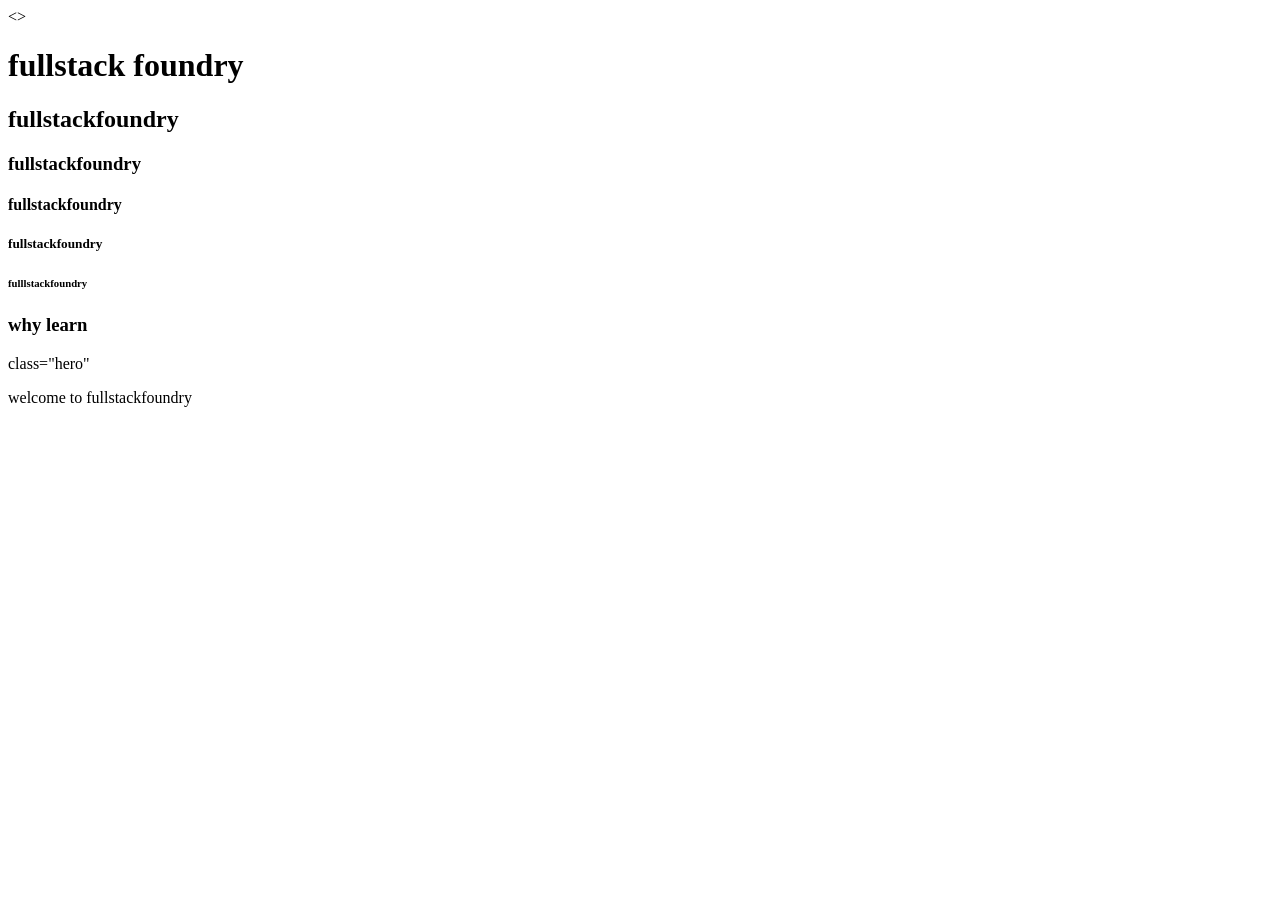
<file: index.html>
<!DOCTYPE html>
<html lang="en">
<head>
    <meta charset="UTF-8">
    <meta name="viewport" content="width=h1, initial-scale=1.0">
    <title>hello</title>
</head>
<body>
    <>
    <h1>fullstack foundry</h1>
    <h2>fullstackfoundry
    <h3>fullstackfoundry</h3>
    <h4>fullstackfoundry</h4>
    <h5>fullstackfoundry</h5>
    <h6>fulllstackfoundry</h6>
    </h2>
    <!-- <p>welcome to fullstack foundry</p> -->
    <h3>why learn</h3>
 <div class="hero">class="hero"</div>
 <p>welcome to fullstackfoundry</p>
</div>
<h2 id="heading"></p>
</body>
</html>
</file>
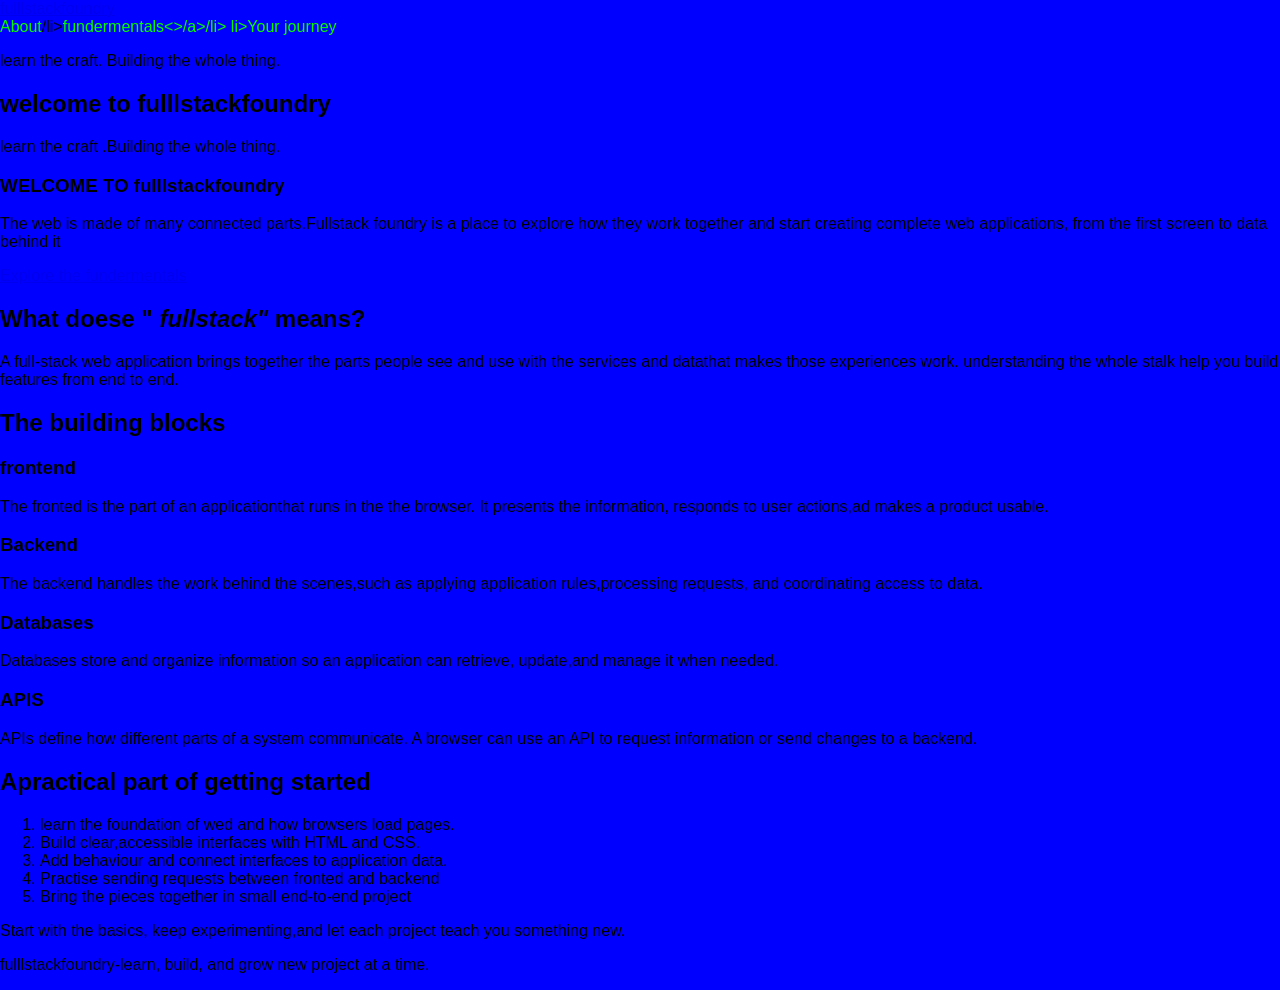
<file: homepage.html>
<!DOCTYPE html>
<html lang="en">
<head>
    <meta charset="UTF-8">
    <meta name="viewport" content="width=device-width, initial-scale=1.0">
    <meta
    name="#description"
    content="discover fulllstackfoundry:a place to learn the basics of building complete web applications."
    />
    <title>fulllstackfoundry| build for the web</title>
    <link rel="stylesheet" href="Homepage.css">
</head>
<body>
    <header>
      <a href="#home">fulllstackfoundry</a>
      <nav aria-label="main navigation">
      <ul>
        <li><a href="#about">About</a>/li>
        <li><a href="#fundermentals">fundermentals<>/a>/li>
        li><a href="#journey">Your journey</a></li>
      </ul>
      </nav>
    </header>

    <main id="home">
      <section aria-labelledby="welcome-heading">
        <p>learn the craft. Building the whole thing.</p>
        <h1 id="welcome-heading">welcome to  fulllstackfoundry</h1>
        <p>
   <main id="home">
    <section aria-labelledby="welcome-heading">
    <p>learn the craft .Building the whole thing.</p>
    <h1 id="welcome-heading">WELCOME TO fulllstackfoundry</h1>
    <P>
        The web is made of many connected parts.Fullstack foundry is a place 
        to explore how they work together and start creating complete web applications, from the first screen to data behind it
    </P>
    <p><a href="#fundermentals">Explore the fundermentals</a></p>
    <section id="about" aria-labelledby="about_heading">
        <h2 id="about_heading">What doese " <i>fullstack"</i> means?</h2>
        <p>
           A full-stack web application brings together the parts people see and
           use with the services and datathat makes those experiences work.
           understanding the whole stalk help you build features from end to 
           end.
        </p>
    </section>

    <section id="fundermentals" aria-labelledby="fundermentals-heading">
        <h2 id="fundermentals-heading">The building blocks</h2>
        <articles>
            <h3>frontend</h3>
            <p>
               The fronted is the part of an applicationthat runs in the the browser.
               It presents the information, responds to user actions,ad makes a 
               product usable.
            </p>
        </articles>
        <article>
        <h3>Backend</h3>
        <p>
            The backend handles the work behind the scenes,such as applying
            application rules,processing requests, and coordinating access to 
            data.
        </p>
        </article>
        <article>
            <h3>Databases</h3>
            <p>
               Databases store and organize information so an application can retrieve, update,and manage it when needed.
            </p>
        </article>
        <h3>APIS</h3>
        <P>
           APIs define how different parts of a system communicate. A browser
           can use an API to request information or send changes to a backend.
        </P>
    </article>
    </section>

    <section id="journey"aria-labelledby="journey-heading">
        <h2 id="journey-heading">Apractical part of getting started</h2>
        <ol>
            <li>learn the foundation of wed and how browsers load pages.
            <li>Build clear,accessible interfaces with HTML and CSS.</li>
            <li>Add behaviour and connect interfaces to application data.</li>
            <li>Practise sending requests between fronted and backend</li>
            <li>Bring the pieces together in small end-to-end project</li>
            </ol>
            <P>
                Start with the basics, keep experimenting,and let each project teach
                you something new.
            </P>
    </section>
</main>
      
<footer>
    <p>fulllstackfoundry-learn, build, and grow new project at a time.</p>
</footer>
</body>
</html>
</file>
<file: Homepage.css>
body{
    font-family: Verdana, Geneva, Tahoma, sans-serif;
    margin: 0;
     padding: 0;
     background-color: blue;

}
.head{
    background-color: springgreen;
    padding: 1 rem;
    display: flex;
    justify-content: space space-between;
}



nav ul{
    list-style:none ;
    margin: 0;
    padding: 0;
    display: flex;
}
nav ul li a{
    text-decoration: none;
    color: lime;
    
}
</file>
